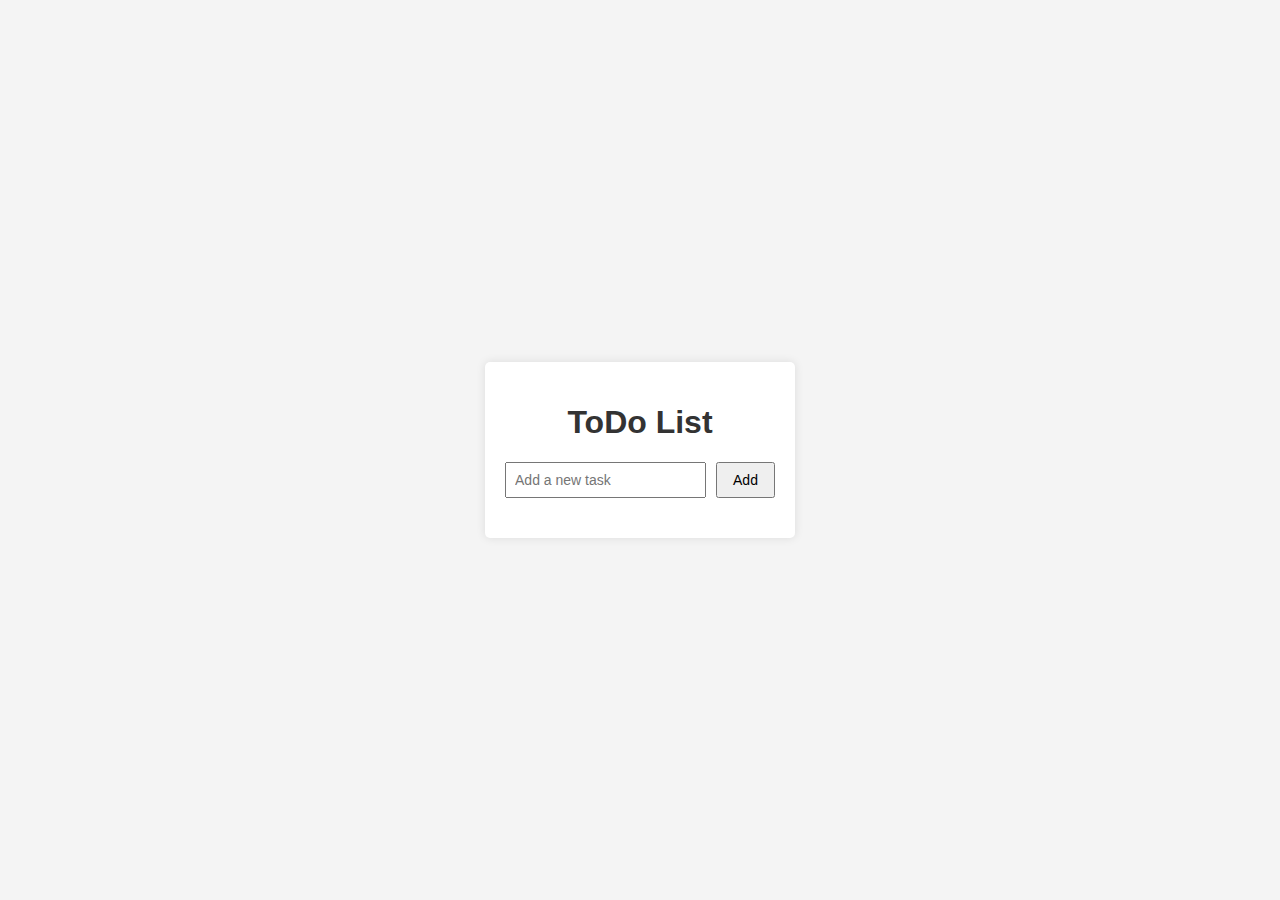
<file: index.html>
<!DOCTYPE html>
<html lang="en">

<head>
    <meta charset="UTF-8" />
    <meta name="viewport" content="width=device-width, initial-scale=1.0" />
    <link rel="stylesheet" href="styles.css" />
    <title>ToDo List</title>
</head>

<body>
    <div class="todo-container">
        <h1>ToDo List</h1>

        <div class="input-section">
            <input type="text" id="newTodo" placeholder="Add a new task" />
            <button id="addTodo" onclick="addTodo()">Add</button>
        </div>

        <ul id="todoList">
            <!-- <li>
        <input type="checkbox" checked>
        <span class="completed">Todo1</span>
        <button style="margin-left: auto;">Delete</button>
      </li>
      <li>
        <input type="checkbox">
        <span>Todo1</span>
        <button style="margin-left: auto;">Delete</button>
      </li>
      <li>
        <input type="checkbox">
        <span>Todo1</span>
        <button style="margin-left: auto;">Delete</button>
      </li> -->
        </ul>
    </div>

    <script src="script.js"></script>
</body>

</html>
</file>
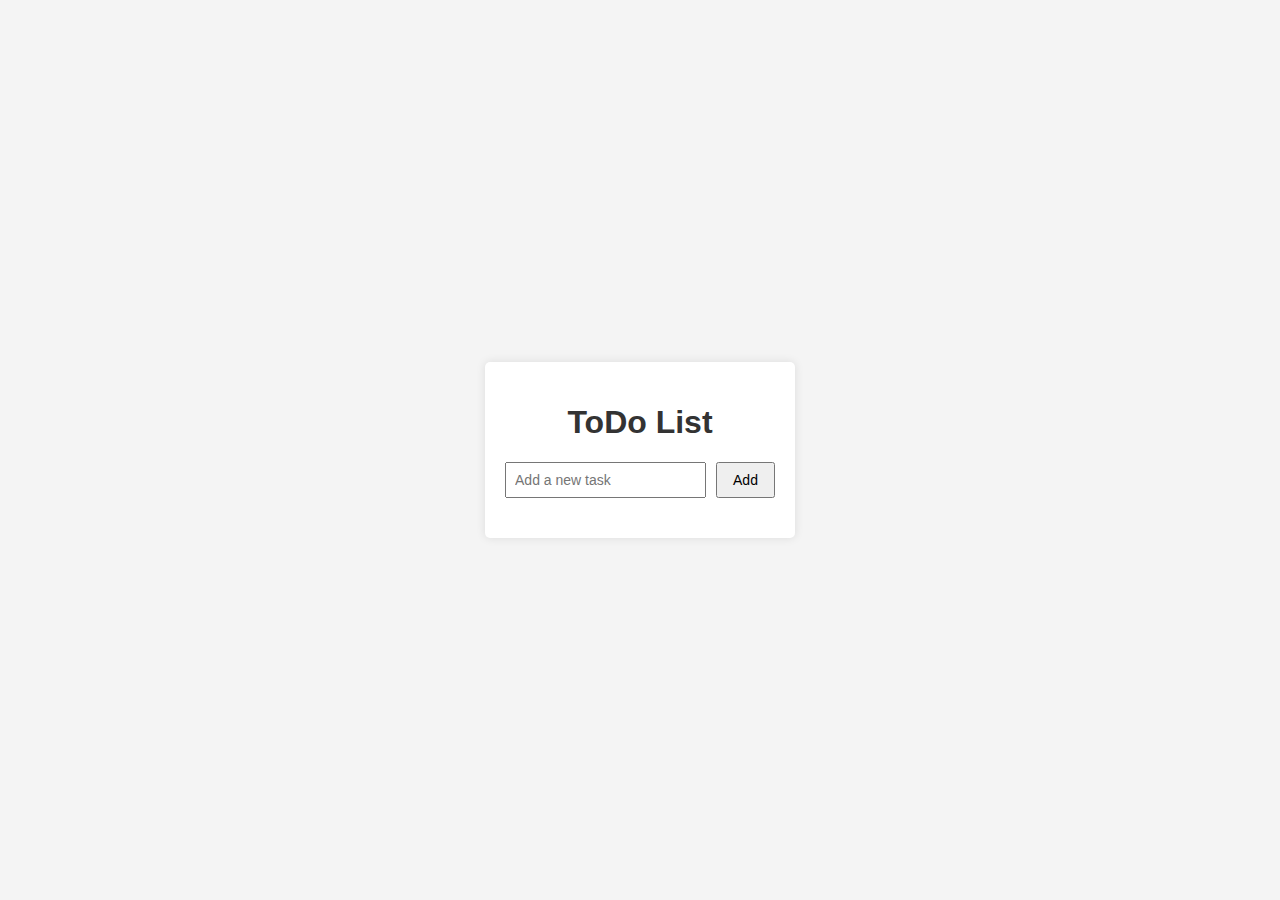
<file: todoListOOP.html>
<!DOCTYPE html>
<html lang="en">
  <head>
    <meta charset="UTF-8" />
    <meta name="viewport" content="width=device-width, initial-scale=1.0" />
    <link rel="stylesheet" href="todoListOOP.css" />
    <title>ToDo List</title>
  </head>
  <body>
    <div class="todo-container">
      <h1>ToDo List</h1>

      <div class="input-section">
        <input type="text" id="newTodo" placeholder="Add a new task" />
        <button id="addTodo" onclick="todoList.addTodo()">Add</button>
      </div>

      <ul id="todoList"></ul>
    </div>

    <!-- <script src="./todoWithFunctions.js"></script> -->
    <script src="./todoListOOP.js"></script>
  </body>
</html>
</file>
<file: styles.css>
body {
    font-family: Arial, sans-serif;
    margin: 0;
    padding: 0;
    display: flex;
    justify-content: center;
    align-items: center;
    height: 100vh;
    background-color: #f4f4f4;
}

.todo-container {
    background-color: #fff;
    padding: 20px;
    border-radius: 5px;
    box-shadow: 0 0 10px rgba(0, 0, 0, 0.1);
}

h1 {
    text-align: center;
    color: #333;
}

.input-section {
    display: flex;
    gap: 10px;
    margin-bottom: 20px;
}

input {
    padding: 8px;
    font-size: 14px;
}

button {
    padding: 8px 15px;
    font-size: 14px;
    cursor: pointer;
}

ul {
    list-style: none;
    padding: 0;
}

li {
    display: flex;
    align-items: center;
    margin-bottom: 10px;
}

li input {
    margin-right: 10px;
}

li button {
    background-color: #ff6464;
    color: #fff;
    border: none;
    padding: 5px 10px;
    font-size: 12px;
    cursor: pointer;
}

.completed {
    text-decoration: line-through;
    background-color: greenyellow;
}
</file>
<file: todoListOOP.css>
body {
    font-family: Arial, sans-serif;
    margin: 0;
    padding: 0;
    display: flex;
    justify-content: center;
    align-items: center;
    height: 100vh;
    background-color: #f4f4f4;
}

.todo-container {
    background-color: #fff;
    padding: 20px;
    border-radius: 5px;
    box-shadow: 0 0 10px rgba(0, 0, 0, 0.1);
}

h1 {
    text-align: center;
    color: #333;
}

.input-section {
    display: flex;
    gap: 10px;
    margin-bottom: 20px;
}

input {
    padding: 8px;
    font-size: 14px;
}

button {
    padding: 8px 15px;
    font-size: 14px;
    cursor: pointer;
}

ul {
    list-style: none;
    padding: 0;
}

li {
    display: flex;
    align-items: center;
    margin-bottom: 10px;
}

li input {
    margin-right: 10px;
}

li button {
    background-color: #ff6464;
    color: #fff;
    border: none;
    padding: 5px 10px;
    font-size: 12px;
    cursor: pointer;
    margin-left: auto;
}

.completed {
    text-decoration: line-through;
    background-color: greenyellow;
}
</file>
